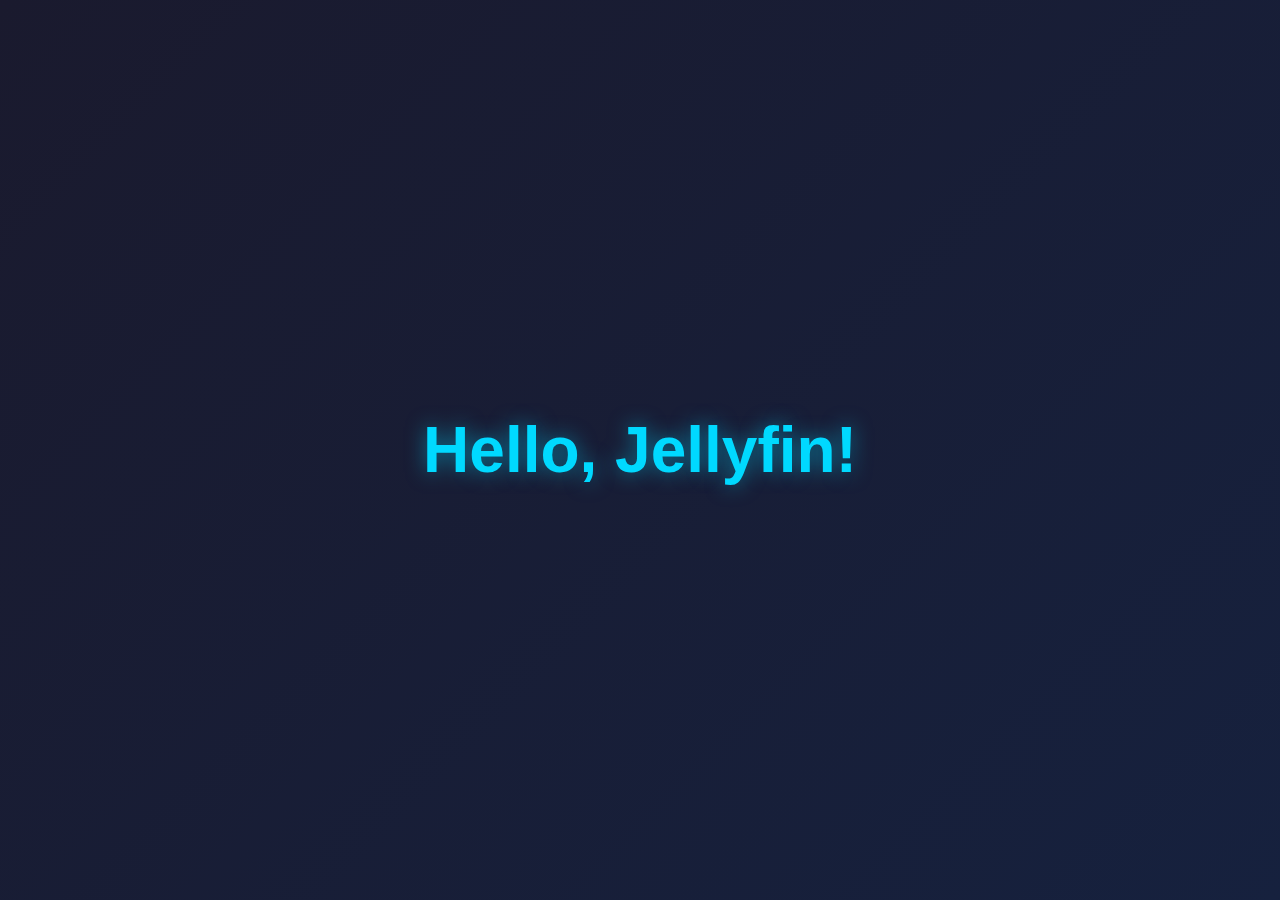
<file: resources/index.html>
<!DOCTYPE html>
<html>
<head>
    <meta charset="UTF-8">
    <style>
        body {
            margin: 0;
            display: flex;
            justify-content: center;
            align-items: center;
            height: 100vh;
            background: linear-gradient(135deg, #1a1a2e 0%, #16213e 100%);
            font-family: -apple-system, BlinkMacSystemFont, 'Segoe UI', Roboto, sans-serif;
        }
        h1 {
            color: #00d9ff;
            font-size: 4rem;
            text-shadow: 0 0 20px rgba(0, 217, 255, 0.5);
        }
    </style>
</head>
<body>
    <h1>Hello, Jellyfin!</h1>
</body>
</html>
</file>
